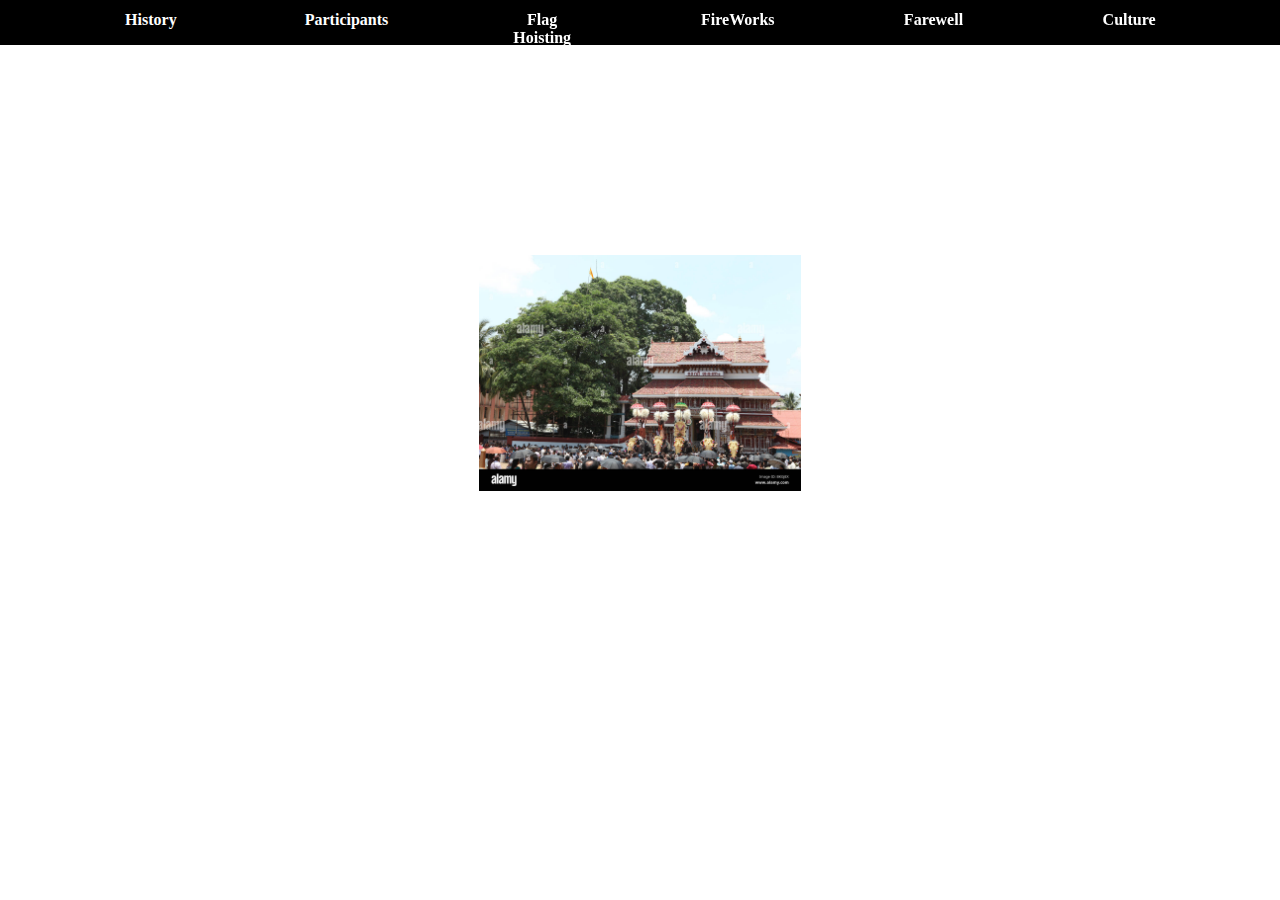
<file: flag.html>
<!DOCTYPE html>
<html lang='en'>
  <head>
    <meta charset="utf-8">
    <link rel="stylesheet" href="index.css">
  </head>

  <body>
    <style>
      @keyframes background-image-rotate {
  0% {
    background-image: linear-gradient(rgba(0, 0, 0, 0.60),
    rgba(0, 0, 0, 0.60)),url("images/pooram6.webp");}
  25% {
    background-image: linear-gradient(rgba(0, 0, 0, 0.60),
     rgba(0, 0, 0, 0.60)),url("images/pooram7.webp");}
  50% {
    background-image: linear-gradient(rgba(0, 0, 0, 0.60)
    , rgba(0, 0, 0, 0.60)),url("images/pooram8.webp");}
  75% {
    background-image: linear-gradient(rgba(0, 0, 0, 0.60), 
    rgba(0, 0, 0, 0.60)),url("images/pooram9.webp");}
  100% {
    background-image: linear-gradient(rgba(0, 0, 0, 0.60), 
    rgba(0, 0, 0, 0.60)),url("images/pooram10.webp");}
  }
    </style>

  <nav id="top-box">
    <div class="top-each-box"><a href="history.html">History</a></div>
    <div class="top-each-box"><a href="participants.html">Participants</a></div>
    <div class="top-each-box"><a href="flag.html">Flag Hoisting</a></div>
    <div class="top-each-box"><a href="fireworks.html">FireWorks</a></div>
    <div class="top-each-box"><a href="farewell.html">Farewell</a></div>
    <div class="top-each-box"><a href="culture.html">Culture</a></div>
  </nav>

  <div id="main-text" style="top:10%">
     <h1 style="transform:scale(3)">Flag Hoisting</h1>
     <h3>The pooram officially begins from the event of flag hoisting (കൊടിയേറ്റം).
        The flag hosting ceremony (Kodiyettam) begins seven days before Thrissur Pooram.
        All the participating temples of Thrissur Pooram are present for the ceremony,
         and there is a light fireworks to announce the commencement of the festival.</h3>
        <figure>
            <img src="images/flag.jpg">
            <figcaption style="text-align:center;transform: scale(1.3);">Thrissur pooram flag hoisting ceremony in front of paramekkavu temple</figcaption>
        </figure>
        <h3>A week before the Pooram, flags are hoisted at the participating temples. Under
        the leadership of Tantri and Melashanti, Shudthikalasam is performed before 
        hoisting the flag. Kodimaram is the gourd prepared by the temple's emergency 
        carpenters. Alila and Mavila are tied to the gourd which is polished and attached 
        to the flag. In the presence of the temple officials, the Tattakas receive the 
        flagpole with shouts and place it in the pit prepared for the dedication.</h3>

  </div>
  <footer>&amp;Anton Loyed XII</footer>
  </body>
</html>
</file>
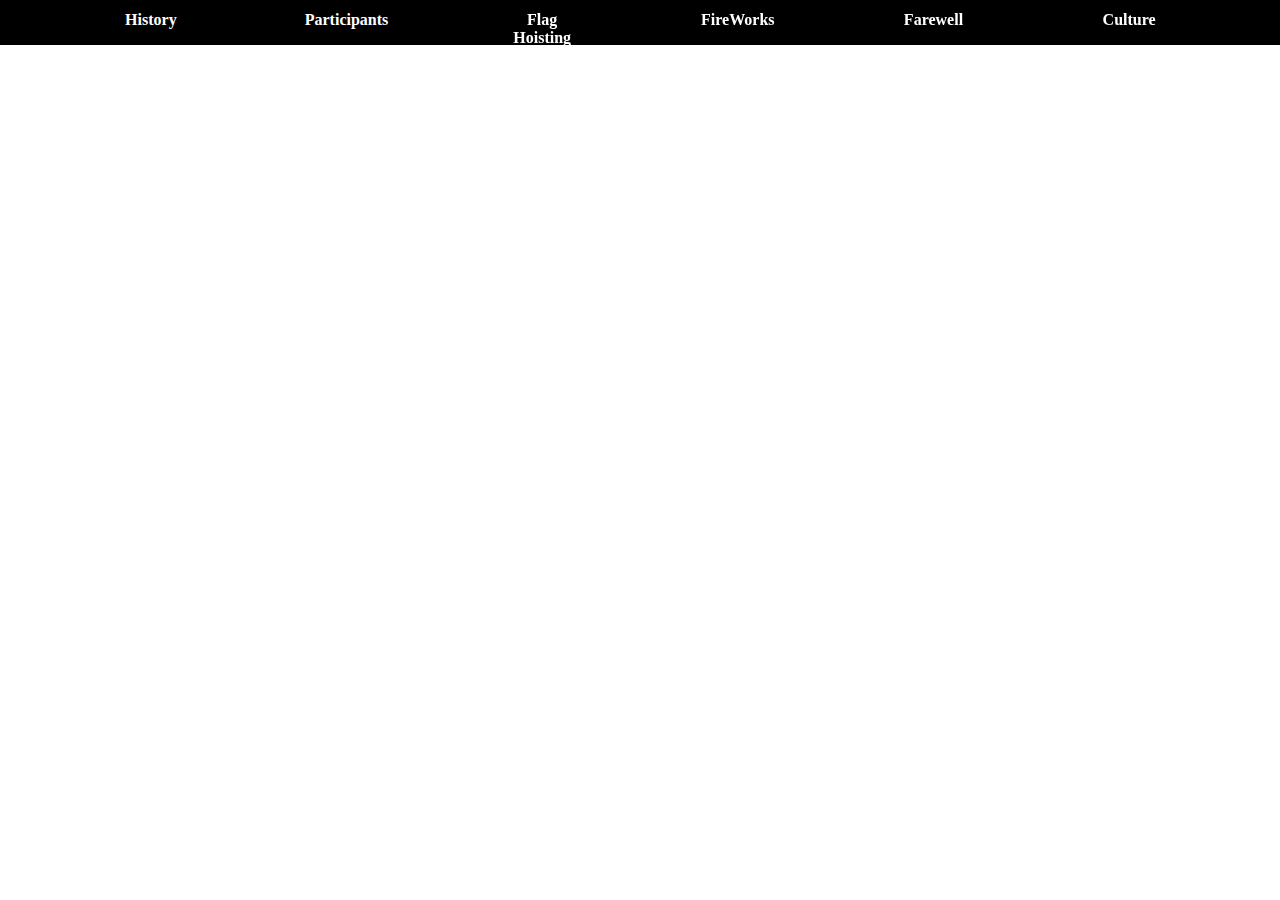
<file: history.html>
<!DOCTYPE html>
<html lang='en'>
  <head>
    <meta charset="utf-8">
    <link rel="stylesheet" href="index.css">
  </head>

  <body>
    <style>
      @keyframes background-image-rotate {
  0% {
    background-image: linear-gradient(rgba(0, 0, 0, 0.60),
    rgba(0, 0, 0, 0.60)),url("images/pooram6.webp");}
  25% {
    background-image: linear-gradient(rgba(0, 0, 0, 0.60),
     rgba(0, 0, 0, 0.60)),url("images/pooram7.webp");}
  50% {
    background-image: linear-gradient(rgba(0, 0, 0, 0.60)
    , rgba(0, 0, 0, 0.60)),url("images/pooram8.webp");}
  75% {
    background-image: linear-gradient(rgba(0, 0, 0, 0.60), 
    rgba(0, 0, 0, 0.60)),url("images/pooram9.webp");}
  100% {
    background-image: linear-gradient(rgba(0, 0, 0, 0.60), 
    rgba(0, 0, 0, 0.60)),url("images/pooram10.webp");}
  }
    </style>

  <nav id="top-box">
    <div class="top-each-box"><a href="history.html">History</a></div>
    <div class="top-each-box"><a href="participants.html">Participants</a></div>
    <div class="top-each-box"><a href="flag.html">Flag Hoisting</a></div>
    <div class="top-each-box"><a href="fireworks.html">FireWorks</a></div>
    <div class="top-each-box"><a href="farewell.html">Farewell</a></div>
    <div class="top-each-box"><a href="culture.html">Culture</a></div>
  </nav>

  <div id="main-text" style="top:10%">
    <h1 style="transform:scale(2)">History</h1>
    <h3>
        Thrissur Pooram (തൃശ്ശൂര്‍ പൂരം) was the brainchild of Rama Varma Kunhjippilla Thampuran, 
        or Rama Varma IX, famously known as Sakthan Thampuran, the Maharaja of Cochin (1790–1805)
        Before the start of Thrissur Pooram, the largest temple festival in Kerala 
        was the one-day festival held at Aarattupuzha known as Arattupuzha Pooram. Temples in and around
        the city of Thrissur were regular participants. In the year 1798 because of incessant rains, the
        temples with from Thrissur were late for the Arattupuzha Pooram and were denied access to the 
        Pooram procession. Feeling embarrassed and angered by the denial, the temple
        authorities raised the issue with Sakthan Thampuran.

        This made him take the decision to unify the 10 temples situated around Vadakkunnathan Temple 
        and organized the celebration of Thrissur Pooram as a mass festival. He invited temples with 
        their deities to the city of Thrissur to pay obeisance to Lord Vadakkunnathan (Lord Siva), 
        the presiding deity of the Vadakkunnathan Temple. Something unique about this festival is that 
        everything used in the festival is made fresh every year from scratch. There are people who 
        are given the duty to craft the umbrellas and the.
    </h3>
    <h3>
        Aratupuzha Pooram was very famous in Kerala during the time of Shaktan Tampuran. On that day, 
        Aratupuzha Pooram was attended by processions from temples in many countries. It is believed that 
        all the deities of the world come to participate in Aratupuzha Pooram . Paramekkau , Tiruvambadi 
        and Chembookkau due to strong winds and torrential rains during the 1796 Puram., Karamuk, Lalur, 
        Ayanthol, Churakattukav, Neithalakav and Kanimangalam temples could not reach Aratupuzha. It is 
        said that these groups were ordered to perish for not attending the Pooram. At that time it was the 
        rule of a strong lord. Enraged by the incident, Tampuran started the Thrissur Pooram on the next 
        pooram day (May 1796 - 971 Medam) with Vadakkumnathan as his base.The main participants 
        in the pooram were the main temples of the city, Paramekkav Bhagavathy Temple and Tiruvambadi
        Sri Krishnaswamy Temple.
    </h3>
  </div>
  <footer>&amp;Anton Loyed XII</footer>
  </body>
</html>
</file>
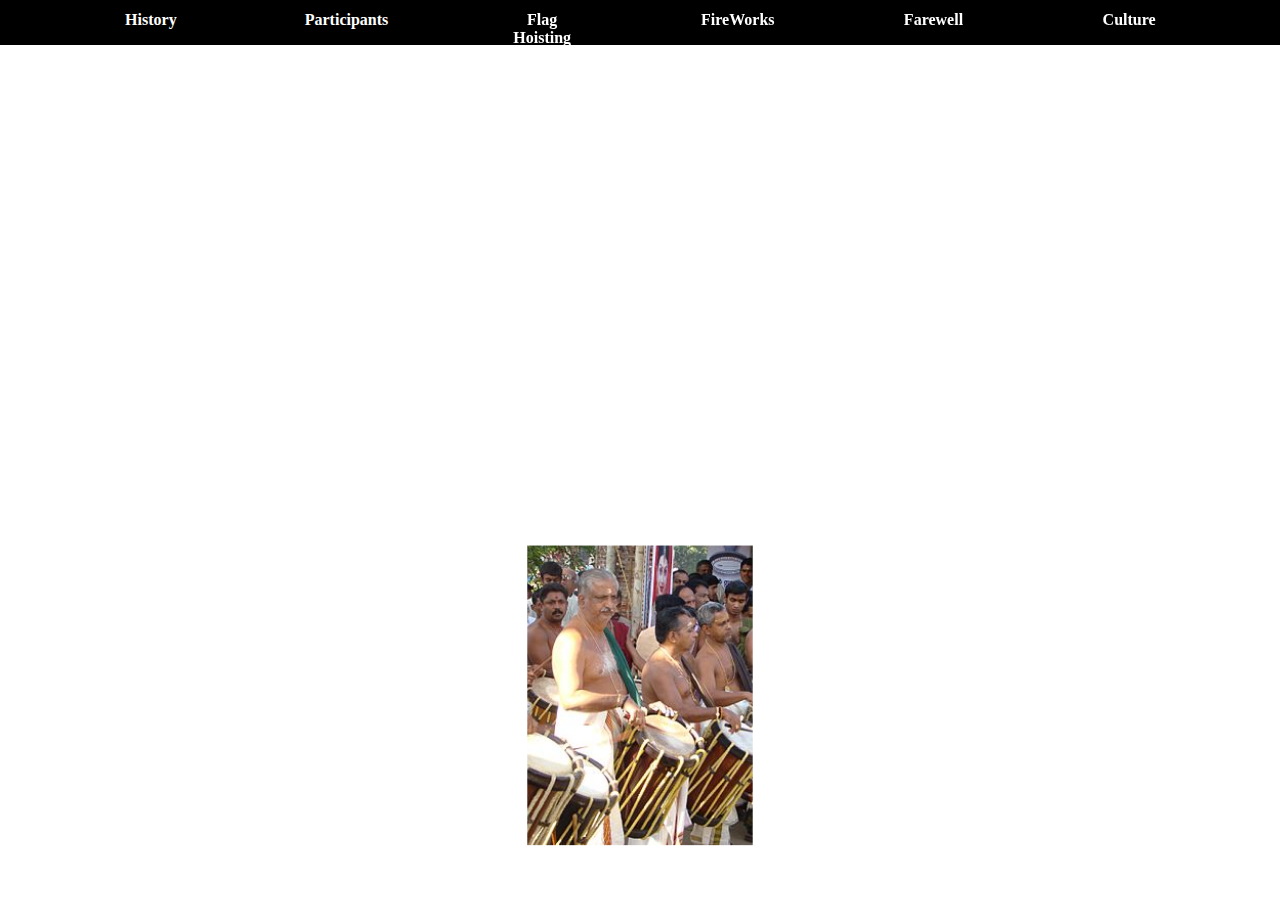
<file: participants.html>
<!DOCTYPE html>
<html lang='en'>
  <head>
    <meta charset="utf-8">
    <link rel="stylesheet" href="index.css">
  </head>

  <body>
    <style>
      @keyframes background-image-rotate {
  0% {
    background-image: linear-gradient(rgba(0, 0, 0, 0.60),
    rgba(0, 0, 0, 0.60)),url("images/pooram11.jpg");}
  25% {
    background-image: linear-gradient(rgba(0, 0, 0, 0.60),
     rgba(0, 0, 0, 0.60)),url("images/pooram12.jpg");}
  50% {
    background-image: linear-gradient(rgba(0, 0, 0, 0.60)
    , rgba(0, 0, 0, 0.60)),url("images/pooram13.jpg");}
  75% {
    background-image: linear-gradient(rgba(0, 0, 0, 0.60), 
    rgba(0, 0, 0, 0.60)),url("images/pooram14.jpg");}
  100% {
    background-image: linear-gradient(rgba(0, 0, 0, 0.60), 
    rgba(0, 0, 0, 0.60)),url("images/pooram15.jpg");}
  }
    </style>
  <br>

  <nav id="top-box">
    <div class="top-each-box"><a href="history.html">History</a></div>
    <div class="top-each-box"><a href="participants.html">Participants</a></div>
    <div class="top-each-box"><a href="flag.html">Flag Hoisting</a></div>
    <div class="top-each-box"><a href="fireworks.html">FireWorks</a></div>
    <div class="top-each-box"><a href="farewell.html">Farewell</a></div>
    <div class="top-each-box"><a href="culture.html">Culture</a></div>
  </nav>

  <div id="main-text" style="top: 5%">
    <style>img{width: 30%;height: 30%;}</style>
    <h1 style="transform:scale(2)">Participants</h1>
     <p>
      Sakthan Thampuran ordained the temples into two groups, namely "Paramekkavu side" 
      and "Thiruvambady side". These are headed by the principal participants, Paramekkavu 
      Bagavathi Temple at Thrissur Swaraj Round and Thiruvambadi Sri Krishna Temple at Shoranur road.

      <h4>Western Group (Thiruvambady side)</h4>
        <ul>
          <li>Thiruvambadi Sri Krishna Temple</li>
          <li>Laloor Bhagavathy Temple</li>
          <li>Ayyanthole Sree Karthyayani Temple</li>
          <li>Nethilakkavu Bhagavathy Temple</li>
        </ul>

        <h4>Eastern Group (Paramekkavu side)</h4>
        <ul>
          <li>Paramekkavu Bhagavathy Temple</li>
          <li>Chembukkavu Bhagavathy Temple</li>
          <li>Panamukkumpally Sastha Temple</li>
          <li>Choorakkottukavu Bhagavathy Temple</li>
          <li>Pookattikkara - Karamukku Bhagavathy Temple</li>
          <li>Kanimangalam Sastha temple</li>
        </ul>
        <figure style="transform: scale(0.7)">
          <img src="images/eastLeader.jpeg">
          <figcaption>Kizhakkoottu Aniyan Marar, leader of 'Chenda' group of Thiruvambady temple </figcaption>
      </figure>
    </p>
</div>

  <footer>&amp;Anton Loyed XII</footer>
  </body>
</html>
</file>
<file: index.css>
html {
  overflow-x: hidden
}

body {
  overflow-y: scroll;
  background-size: cover;
  animation: background-image-rotate 15s linear 0s infinite alternate;
  background-attachment: fixed;
  display: flex;
  flex-direction: row;
  align-items: center;
  justify-content: center;
}

#top-box {
  display: flex;
  background-color: black;
  flex-direction: row;
  justify-content: space-evenly;
  height: 5%;
}

nav {
  font-weight: 900;
  top: 0;
  z-index: 10;
  left: 0;
  position: fixed;
  width: 100%;
}

.top-each-box {
  text-align: center;
  width: 7%;
  border-radius: 20px;
  transform: translate(0, 50%);
  height: 50%;
}

.top-each-box:hover {
  background-color: crimson
}

h1 {
  text-align: center
}

img {
  margin: 0 auto;
  width: 30%;
  height: 30%;
}

a {
  color: white
}

a:link {
  text-decoration: none
}

#main-text {
  width: 90%;
  margin: 0 auto;
  text-align: center;
  color: white;
  top: 25%;
  position: fixed;
  overflow-x: hidden;
}
</file>
